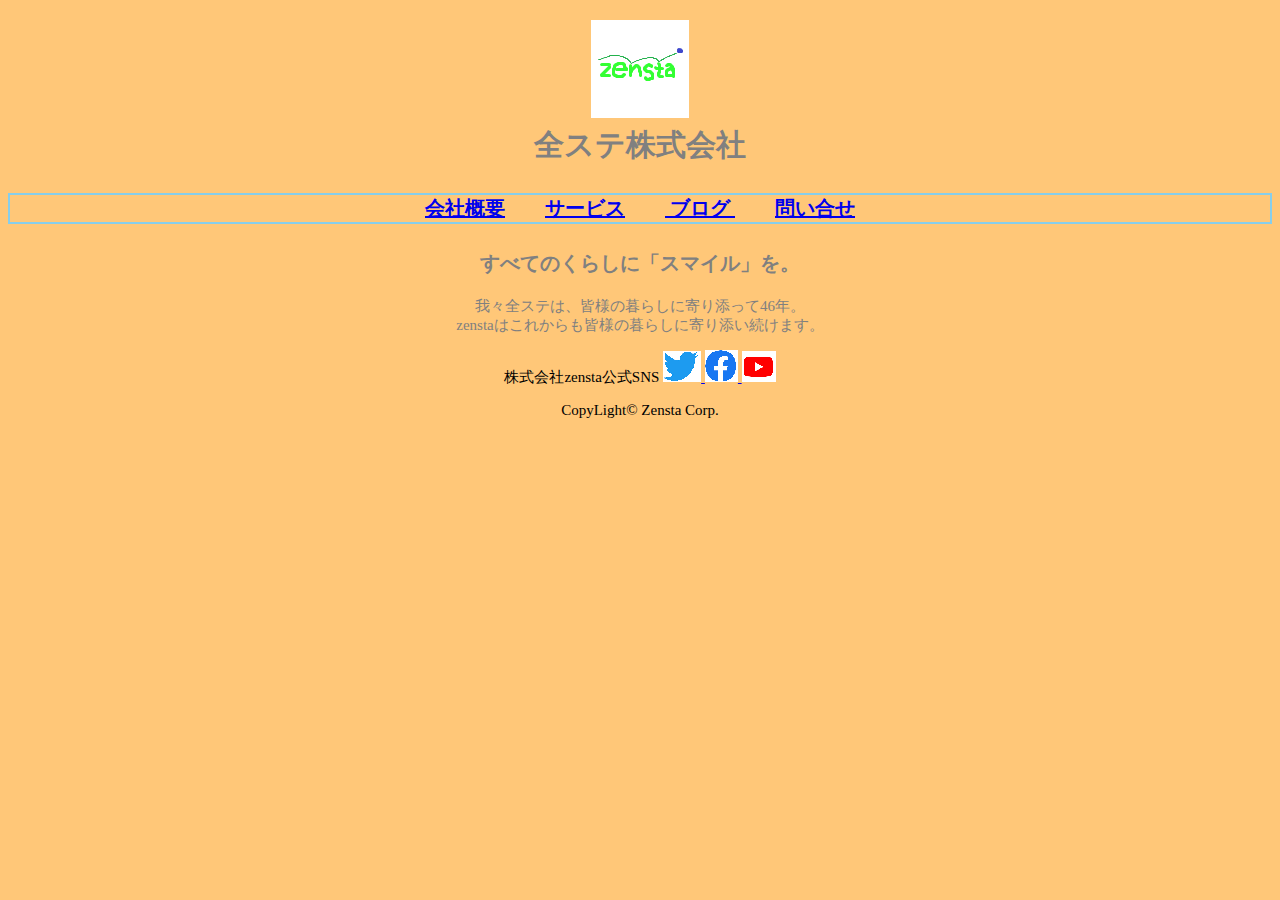
<file: index.html>
<!DOCTYPE html>
<html lang="ja">
<head>
  <meta charset="UTF-8">
  <link rel="stylesheet" href="top.css">
  <link rel="zenstalogo.png">
  <title>全ステ株式会社</title>
  <meta charset="UTF-8">
</head>
<body>
  <dev class=gray>
    <h1><img src="zenstalogo.png" alt="全ステ株式会社"/><br>全ステ株式会社</h1>
    <h4><a href="http://zenstaofficial.github.io/zensta_kousiki/gaiyo.html">会社概要</a>　　<a href="https://zenstaofficial.github.io/zensta_kousiki/service.html">サービス</a>　　<a href="https://zenstaofficial.github.io/zensta_kousiki/notfound.html"> ブログ </a>　　<a href="https://zenstaofficial.github.io/zensta_kousiki/email.html">問い合せ</a></h4>
  </dev>
  <dev class=gray>
    <h3>すべてのくらしに「スマイル」を。</h3>
    <p>我々全ステは、皆様の暮らしに寄り添って46年。<br>zenstaはこれからも皆様の暮らしに寄り添い続けます。</p>
  </dev>
  <dev class=white>
    <p>株式会社zensta公式SNS <a href=https://twitter.com/J607PaQgQBngMif><img src="twitter.png" alt="Twitter"> <a href=https://www.facebook.com/profile.php?id=100084382773685> <img src="facebook.png" alt="Facebook"> <a href=https://www.youtube.com/channel/UCm1b_5MNXqHkgYhUdK8VUXw> <img src="youtube.png" alt="You Tube"></p>
    <p></a>CopyLight© Zensta Corp.</p>
  </dev>
</body>
</html>
</file>
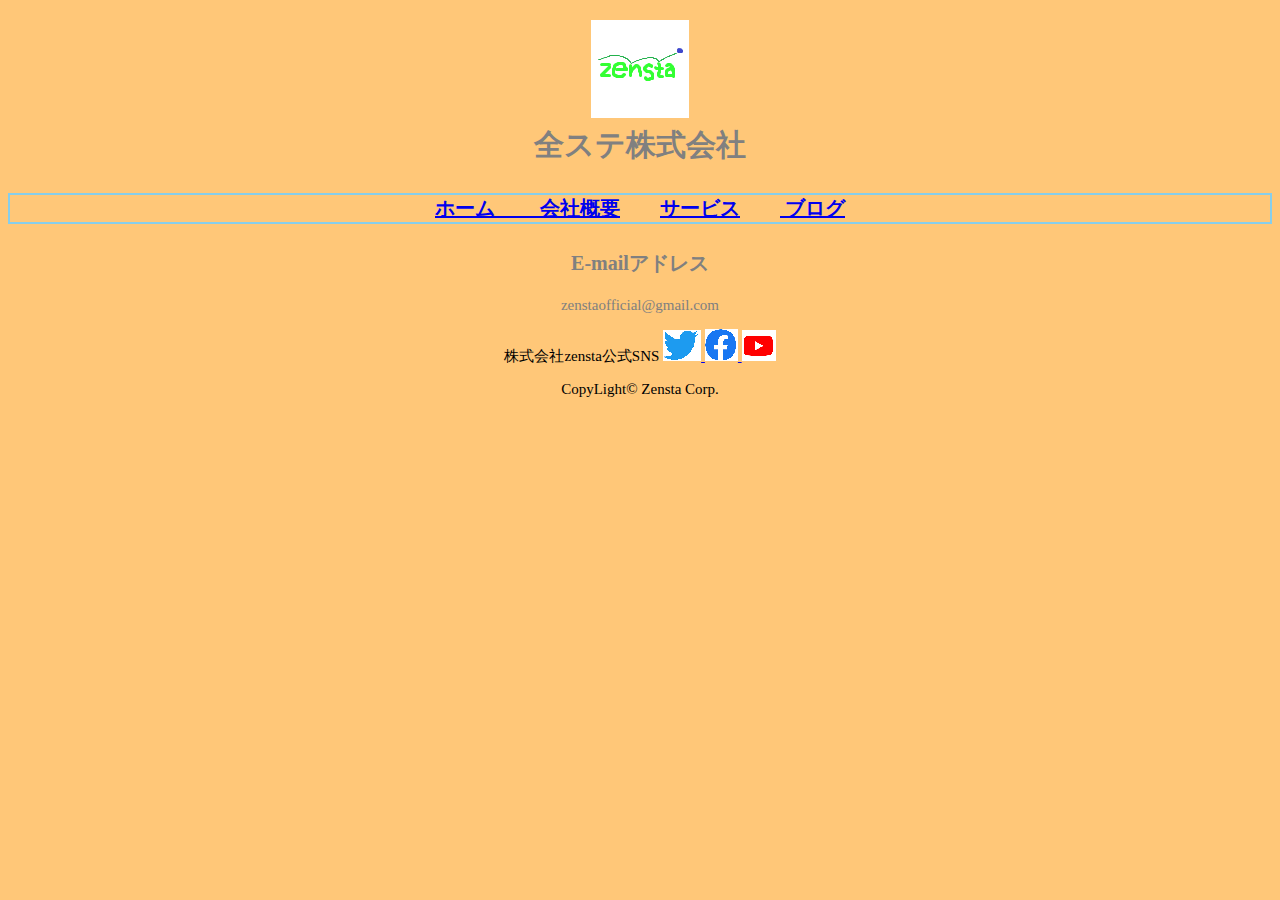
<file: email.html>
<!DOCTYPE html>
<html lang="ja">
<head>
  <meta charset="UTF-8">
  <link rel="stylesheet" href="top.css">
  <link rel="zenstalogo.png">
  <title>全ステ株式会社 | 会社概要</title>
  <meta charset="UTF-8">
</head>
<body>
  <dev class=gray>
    <h1><img src="zenstalogo.png" alt="全ステ株式会社"/><br>全ステ株式会社</h1>
    <h4> <a href="https://zenstaofficial.github.io/zensta_kousiki/index.html">ホーム 　　<a href="https://zenstaofficial.github.io/zensta_kousiki/gaiyo.html">会社概要</a>　　<a href="https://zenstaofficial.github.io/zensta_kousiki/service.html">サービス</a>　　<a href="https://zenstaofficial.github.io/zensta_kousiki/notfound.html"> ブログ </a></h4>
  </dev>
  <dev class=gray>
    <h3>E-mailアドレス</h3>
    <p>zenstaofficial@gmail.com</p>
  </dev>
  <dev class=white>
    <p>株式会社zensta公式SNS <a href=https://twitter.com/J607PaQgQBngMif><img src="twitter.png" alt="Twitter"> <a href=https://www.facebook.com/profile.php?id=100084382773685> <img src="facebook.png" alt="Facebook"> <a href=https://www.youtube.com/channel/UCm1b_5MNXqHkgYhUdK8VUXw> <img src="youtube.png" alt="You Tube"></p>
    <p></a>CopyLight© Zensta Corp.</p>
  </dev>
</body>
</html>
</file>
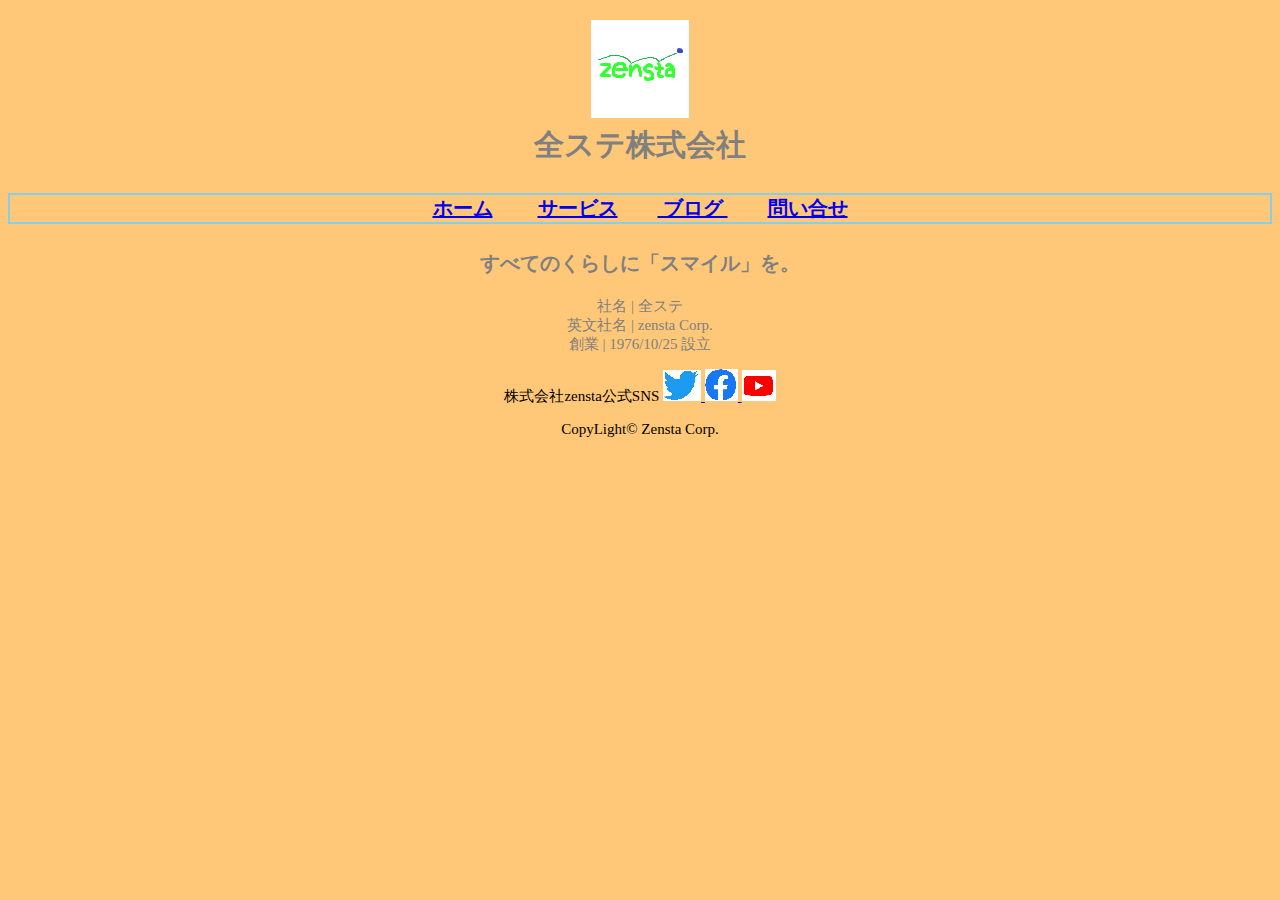
<file: gaiyo.html>
<!DOCTYPE html>
<html lang="ja">
<head>
  <meta charset="UTF-8">
  <link rel="stylesheet" href="top.css">
  <link rel="zenstalogo.png">
  <title>全ステ株式会社 | 会社概要</title>
  <meta charset="UTF-8">
</head>
<body>
  <dev class=gray>
    <h1><img src="zenstalogo.png" alt="全ステ株式会社"/><br>全ステ株式会社</h1>
    <h4> <a href="https://zenstaofficial.github.io/zensta_kousiki/index.html">ホーム</a> 　　<a href="https://zenstaofficial.github.io/zensta_kousiki/service.html">サービス</a>　　<a href="https://zenstaofficial.github.io/zensta_kousiki/notfound.html"> ブログ </a>　　<a href="https://zenstaofficial.github.io/zensta_kousiki/email.html">問い合せ</a></h4>
  </dev>
  <dev class=gray>
    <h3>すべてのくらしに「スマイル」を。</h3>
    <p>社名 | 全ステ<br>英文社名 | zensta Corp.<br>創業 | 1976/10/25 設立</p>
  </dev>
  <dev class=white>
    <p>株式会社zensta公式SNS <a href=https://twitter.com/J607PaQgQBngMif><img src="twitter.png" alt="Twitter"> <a href=https://www.facebook.com/profile.php?id=100084382773685> <img src="facebook.png" alt="Facebook"> <a href=https://www.youtube.com/channel/UCm1b_5MNXqHkgYhUdK8VUXw> <img src="youtube.png" alt="You Tube"></p>
    <p></a>CopyLight© Zensta Corp.</p>
  </dev>
</body>
</html>
</file>
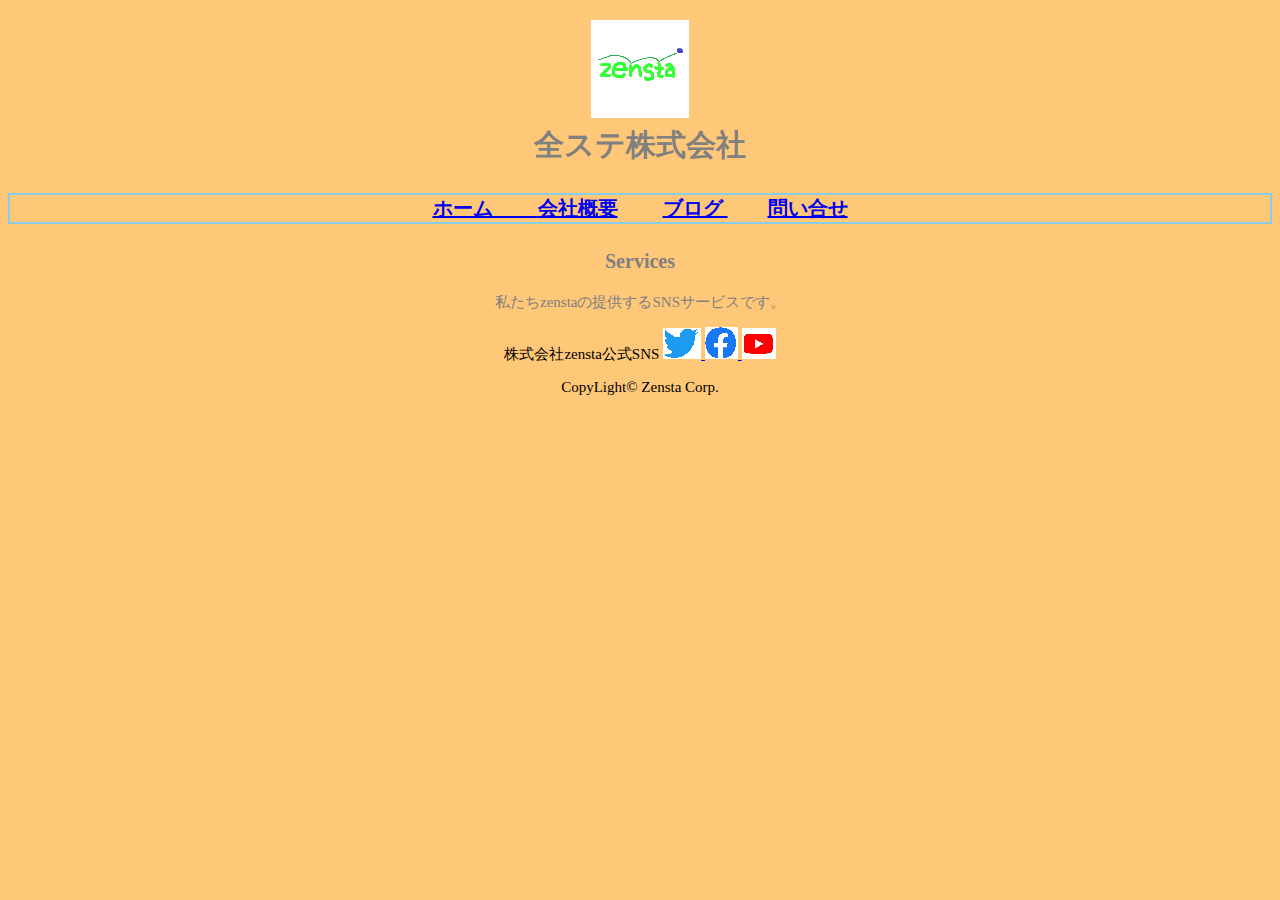
<file: service.html>
<!DOCTYPE html>
<html lang="ja">
<head>
  <meta charset="UTF-8">
  <link rel="stylesheet" href="top.css">
  <link rel="zenstalogo.png">
  <title>全ステ株式会社 | 会社概要</title>
  <meta charset="UTF-8">
</head>
<body>
  <dev class=gray>
    <h1><img src="zenstalogo.png" alt="全ステ株式会社"/><br>全ステ株式会社</h1>
    <h4> <a href="https://zenstaofficial.github.io/zensta_kousiki/index.html">ホーム 　　<a href="https://zenstaofficial.github.io/zensta_kousiki/gaiyo.html">会社概要</a>　　 <a href="https://zenstaofficial.github.io/zensta_kousiki/notfound.html"> ブログ </a> 　　<a href="https://zenstaofficial.github.io/zensta_kousiki/email.html">問い合せ</a></h4>
  </dev>
  <dev class=gray>
    <h3>Services</h3>
    <p>私たちzenstaの提供するSNSサービスです。</p>
  </dev>
  <dev class=white>
    <p>株式会社zensta公式SNS <a href=https://twitter.com/J607PaQgQBngMif><img src="twitter.png" alt="Twitter"> <a href=https://www.facebook.com/profile.php?id=100084382773685> <img src="facebook.png" alt="Facebook"> <a href=https://www.youtube.com/channel/UCm1b_5MNXqHkgYhUdK8VUXw> <img src="youtube.png" alt="You Tube"></p>
    <p></a>CopyLight© Zensta Corp.</p>
  </dev>
</body>
</html>
</file>
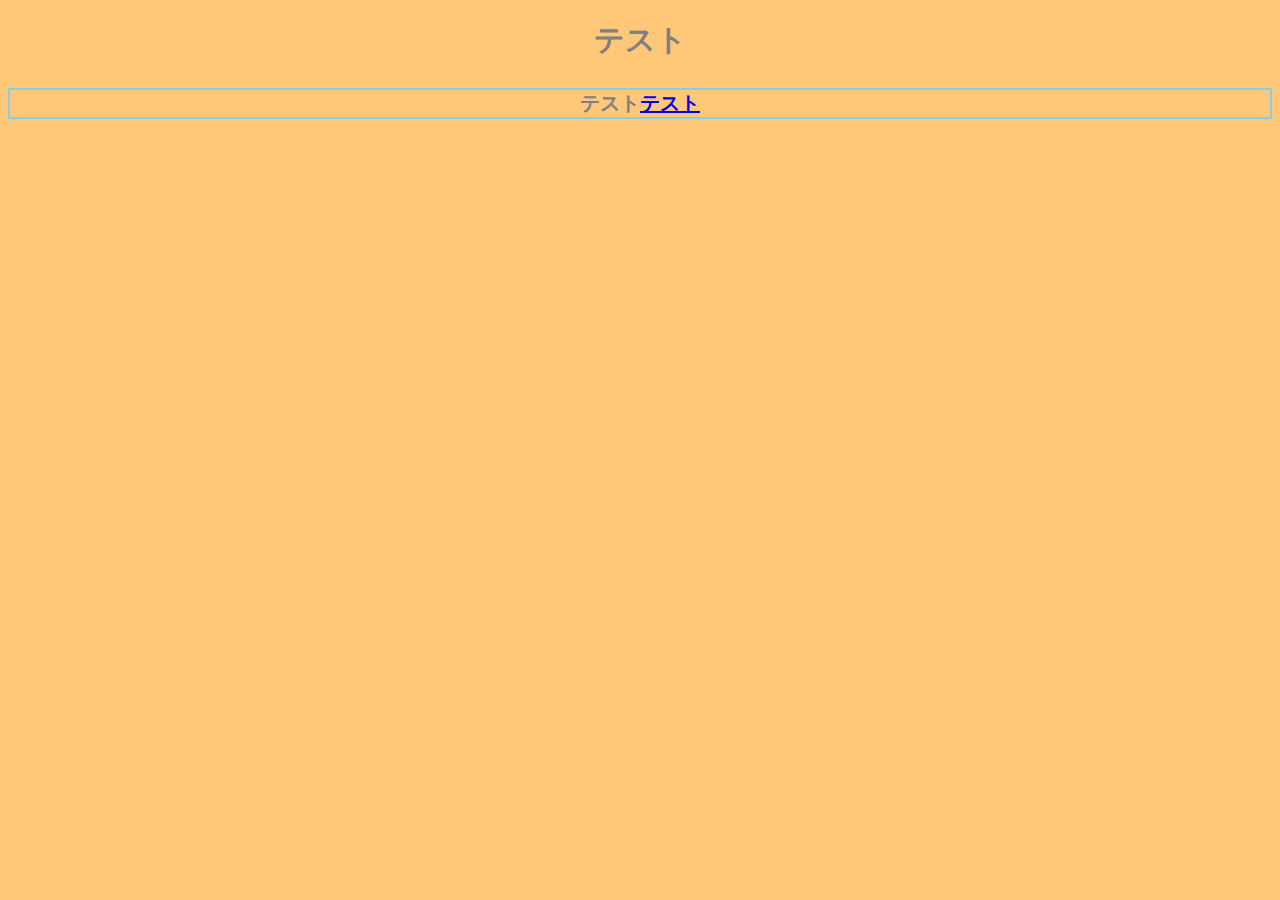
<file: test.html>
<!DOCTYPE html>
<html lang="ja">
<head>
  <meta charset="UTF-8">
  <link rel="stylesheet" href="top.css">
  <link rel="zenstalogo.png">
  <title>zensta 教育</title>
  <meta charset="UTF-8">
</head>
<body>
  <dev class=gray>
    <h1>テスト</h1>
    <h4>テスト<a href="https://zenstaofficial.github.io/zensta_kousiki/文書.pdf">テスト</h4>
  </dev>
  <dev></dev>
</body>
</html>
</file>
<file: top.css>
@charset "UTF-8";

body	{background-color: #FFC778; color: black;text-align: center;}
h1		{font-size: 30px}
h3		{font-size: 20px}
h4		{border:solid 2px skyblue; font-size: 20px}
p		{font-size: 15px}
.gray		{color: gray;}
.white		{background-color: #FFFFFF;}
</file>
